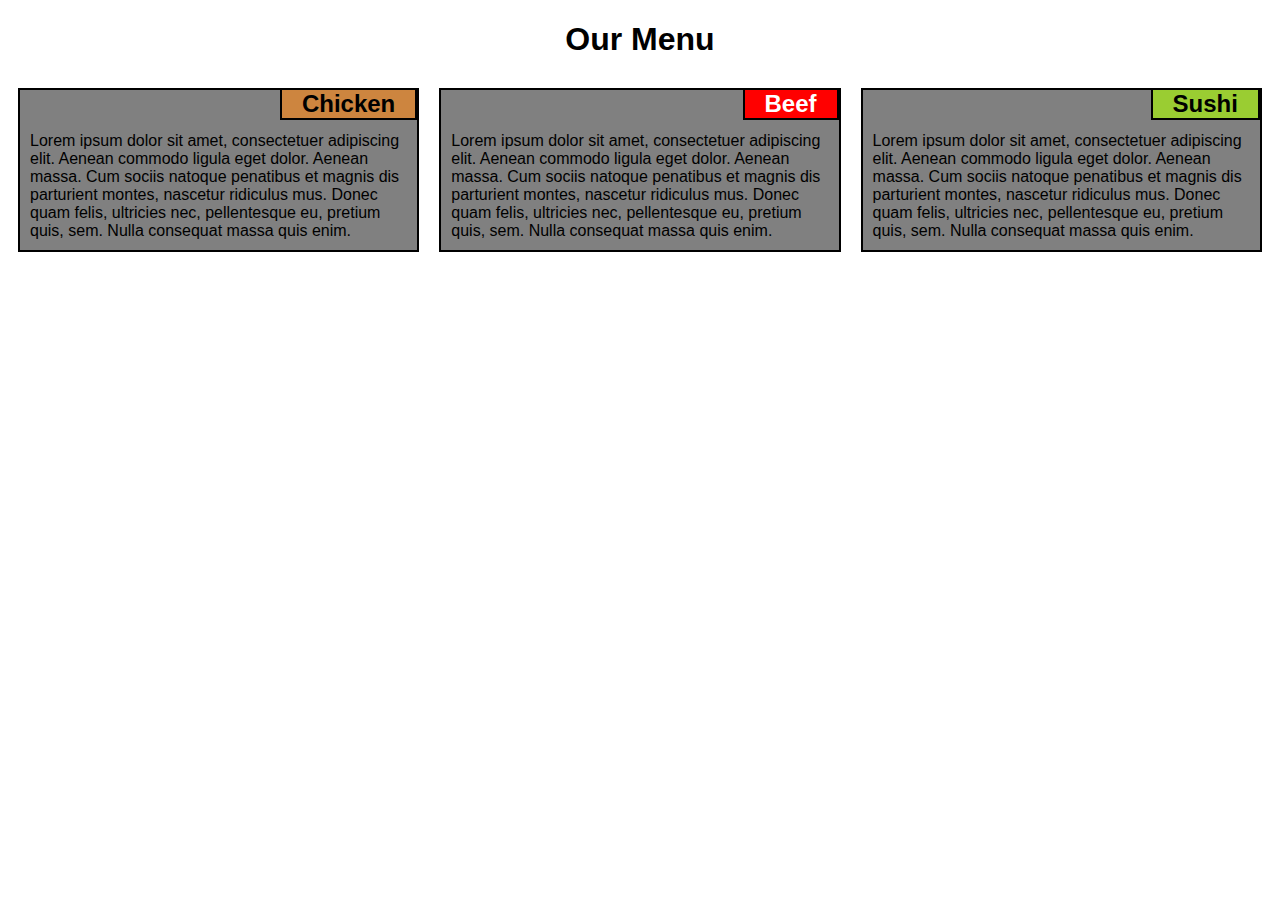
<file: module_2_solution/index.html>
<!DOCTYPE html>
<html>
<head>

<title>Responsive Layout Assignment Solution</title>
<meta name="viewport" content="width=device-width, initial-scale=1">
<link rel="stylesheet" type="text/css" href="style.css">

</head>
<body>
<h1>Our Menu</h1>



  <div class="row">
  	<section class="col-lg-4 col-md-6"> 
      <div class="box"> 
        <h2 id="Chicken">Chicken</h2>
        <p>
          Lorem ipsum dolor sit amet, consectetuer adipiscing elit. Aenean commodo ligula eget dolor. 
        Aenean massa. Cum sociis natoque penatibus et magnis dis parturient montes, nascetur ridiculus mus. Donec quam felis,
         ultricies nec, pellentesque eu, pretium quis, sem. Nulla consequat massa quis enim.

        </p>
      </div>

    </section>

    <section class="col-lg-4 col-md-6"> 
      <div class="box"> 
        <h2 id="beef">Beef</h2>
        <p>
          Lorem ipsum dolor sit amet, consectetuer adipiscing elit. Aenean commodo ligula eget dolor. 
        Aenean massa. Cum sociis natoque penatibus et magnis dis parturient montes, nascetur ridiculus mus. Donec quam felis,
         ultricies nec, pellentesque eu, pretium quis, sem. Nulla consequat massa quis enim.

        </p>
      </div>

    </section>

    <section class="col-lg-4 col-md-6"> 
      <div class="box"> 
        <h2 id="Sushi">Sushi</h2>
        <p>
          Lorem ipsum dolor sit amet, consectetuer adipiscing elit. Aenean commodo ligula eget dolor. 
        Aenean massa. Cum sociis natoque penatibus et magnis dis parturient montes, nascetur ridiculus mus. Donec quam felis,
         ultricies nec, pellentesque eu, pretium quis, sem. Nulla consequat massa quis enim.

        </p>
      </div>

    </section>
</div>
</body>
</html>
</file>
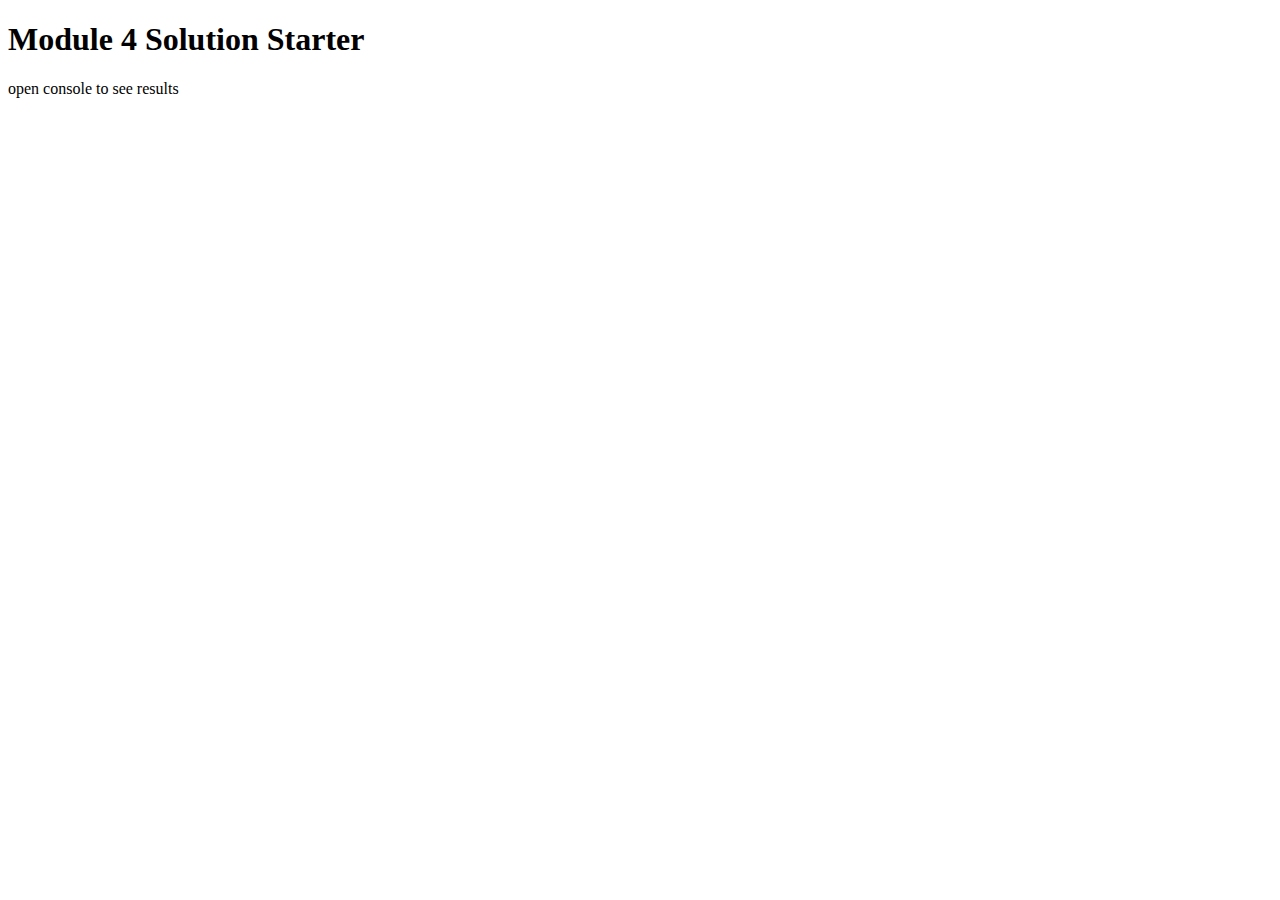
<file: module_4_solution/index.html>
<!DOCTYPE html>
<html>
<head>
  <meta charset="utf-8">
  <title>Module 4 Solution Starter</title>
  <script src="SpeakHello.js"></script>
  <script src="SpeakGoodBye.js"></script>
  <script src="script.js"></script>
</head>
<body>
  <h1>Module 4 Solution Starter</h1>
  <p>open console to see results</p>
</body>
</html>
</file>
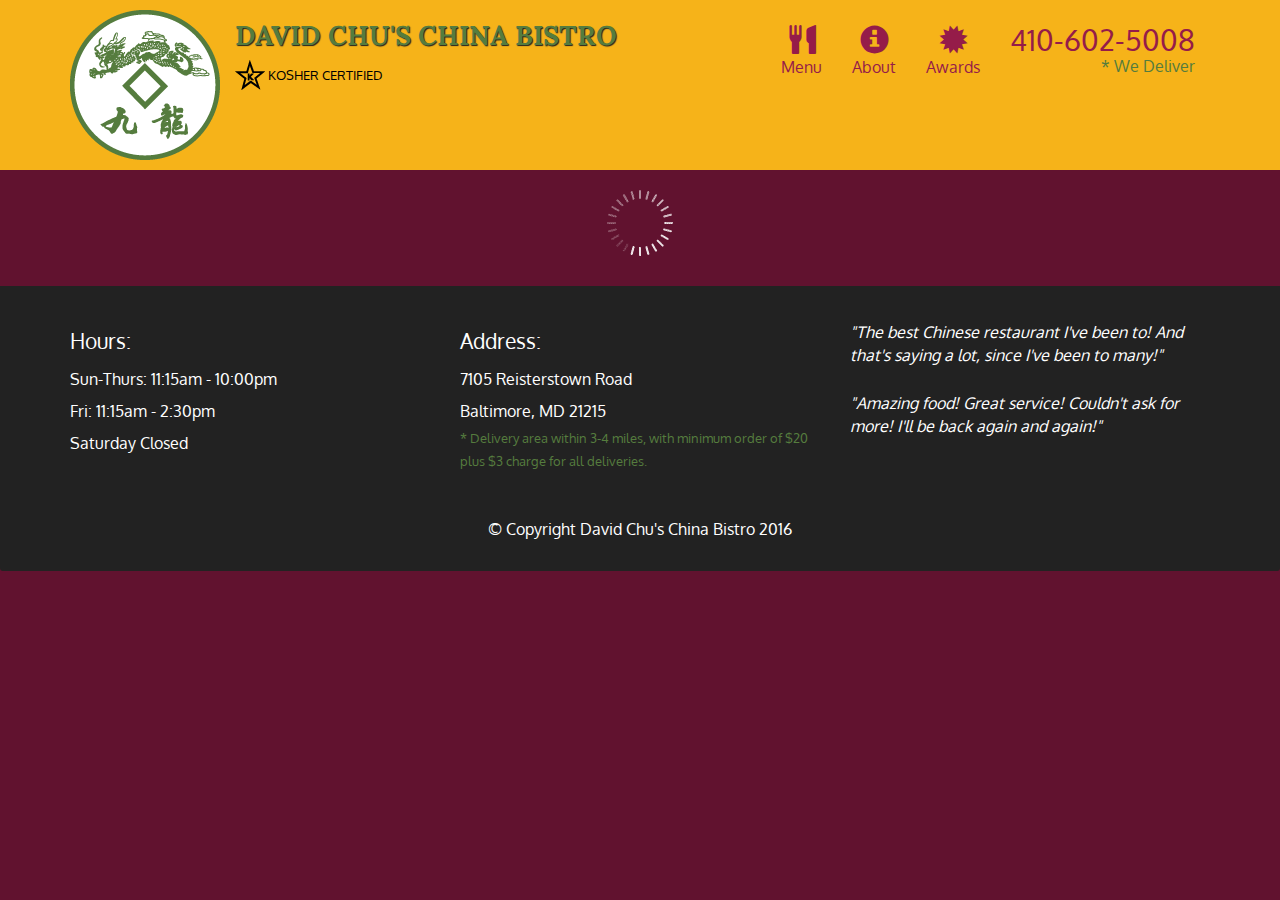
<file: module_5_solution/index.html>
<!doctype html>
<html lang="en">
  <head>
    <meta charset="utf-8">
    <meta http-equiv="X-UA-Compatible" content="IE=edge">
    <meta name="viewport" content="width=device-width, initial-scale=1">
    <title>David Chu's China Bistro</title>
    <link rel="stylesheet" href="css/bootstrap.min.css">
    <link rel="stylesheet" href="css/styles.css">
    <link href='https://fonts.googleapis.com/css?family=Oxygen:400,300,700' rel='stylesheet' type='text/css'>
    <link href='https://fonts.googleapis.com/css?family=Lora' rel='stylesheet' type='text/css'>
  </head>
<body>
  <header>
    <nav id="header-nav" class="navbar navbar-default">
      <div class="container">
        <div class="navbar-header">
          <a href="index.html" class="pull-left visible-md visible-lg">
            <div id="logo-img" alt="Logo image"></div>
          </a>

          <div class="navbar-brand">
            <a href="index.html"><h1>David Chu's China Bistro</h1></a>
            <p>
              <img src="images/star-k-logo.png" alt="Kosher certification">
              <span>Kosher Certified</span>
            </p>
          </div>

          <button id="navbarToggle" type="button" class="navbar-toggle collapsed" data-toggle="collapse" data-target="#collapsable-nav" aria-expanded="false">
            <span class="sr-only">Toggle navigation</span>
            <span class="icon-bar"></span>
            <span class="icon-bar"></span>
            <span class="icon-bar"></span>
          </button>
        </div>
        
        <div id="collapsable-nav" class="collapse navbar-collapse">
           <ul id="nav-list" class="nav navbar-nav navbar-right">
            <li id="navHomeButton" class="visible-xs active">
              <a href="index.html">
                <span class="glyphicon glyphicon-home"></span> Home</a>
            </li>
            <li id="navMenuButton">
              <a href="#" onclick="$dc.loadMenuCategories();">
                <span class="glyphicon glyphicon-cutlery"></span><br class="hidden-xs"> Menu</a>
            </li>
            <li>
              <a href="#">
                <span class="glyphicon glyphicon-info-sign"></span><br class="hidden-xs"> About</a>
            </li>
            <li>
              <a href="#">
                <span class="glyphicon glyphicon-certificate"></span><br class="hidden-xs"> Awards</a>
            </li>
            <li id="phone" class="hidden-xs">
              <a href="tel:410-602-5008">
                <span>410-602-5008</span></a><div>* We Deliver</div>
            </li>
          </ul><!-- #nav-list -->
        </div><!-- .collapse .navbar-collapse -->
      </div><!-- .container -->
    </nav><!-- #header-nav -->
  </header>

  <div id="call-btn" class="visible-xs">
    <a class="btn" href="tel:410-602-5008">
    <span class="glyphicon glyphicon-earphone"></span>
    410-602-5008
    </a>
  </div>
  <div id="xs-deliver" class="text-center visible-xs">* We Deliver</div>

  <div id="main-content" class="container"></div>

  <footer class="panel-footer">
    <div class="container">
      <div class="row">
        <section id="hours" class="col-sm-4">
          <span>Hours:</span><br>
          Sun-Thurs: 11:15am - 10:00pm<br>
          Fri: 11:15am - 2:30pm<br>
          Saturday Closed
          <hr class="visible-xs">
        </section>
        <section id="address" class="col-sm-4">
          <span>Address:</span><br>
          7105 Reisterstown Road<br>
          Baltimore, MD 21215
          <p>* Delivery area within 3-4 miles, with minimum order of $20 plus $3 charge for all deliveries.</p>
          <hr class="visible-xs">
        </section>
        <section id="testimonials" class="col-sm-4">
          <p>"The best Chinese restaurant I've been to! And that's saying a lot, since I've been to many!"</p>
          <p>"Amazing food! Great service! Couldn't ask for more! I'll be back again and again!"</p>
        </section>
      </div>
      <div class="text-center">&copy; Copyright David Chu's China Bistro 2016</div>
    </div>
  </footer>

  <!-- jQuery (Bootstrap JS plugins depend on it) -->
  <script src="js/jquery-2.1.4.min.js"></script>
  <script src="js/bootstrap.min.js"></script>
  <script src="js/ajax-utils.js"></script>
  <script src="js/script.js"></script>
</body>
</html>
</file>
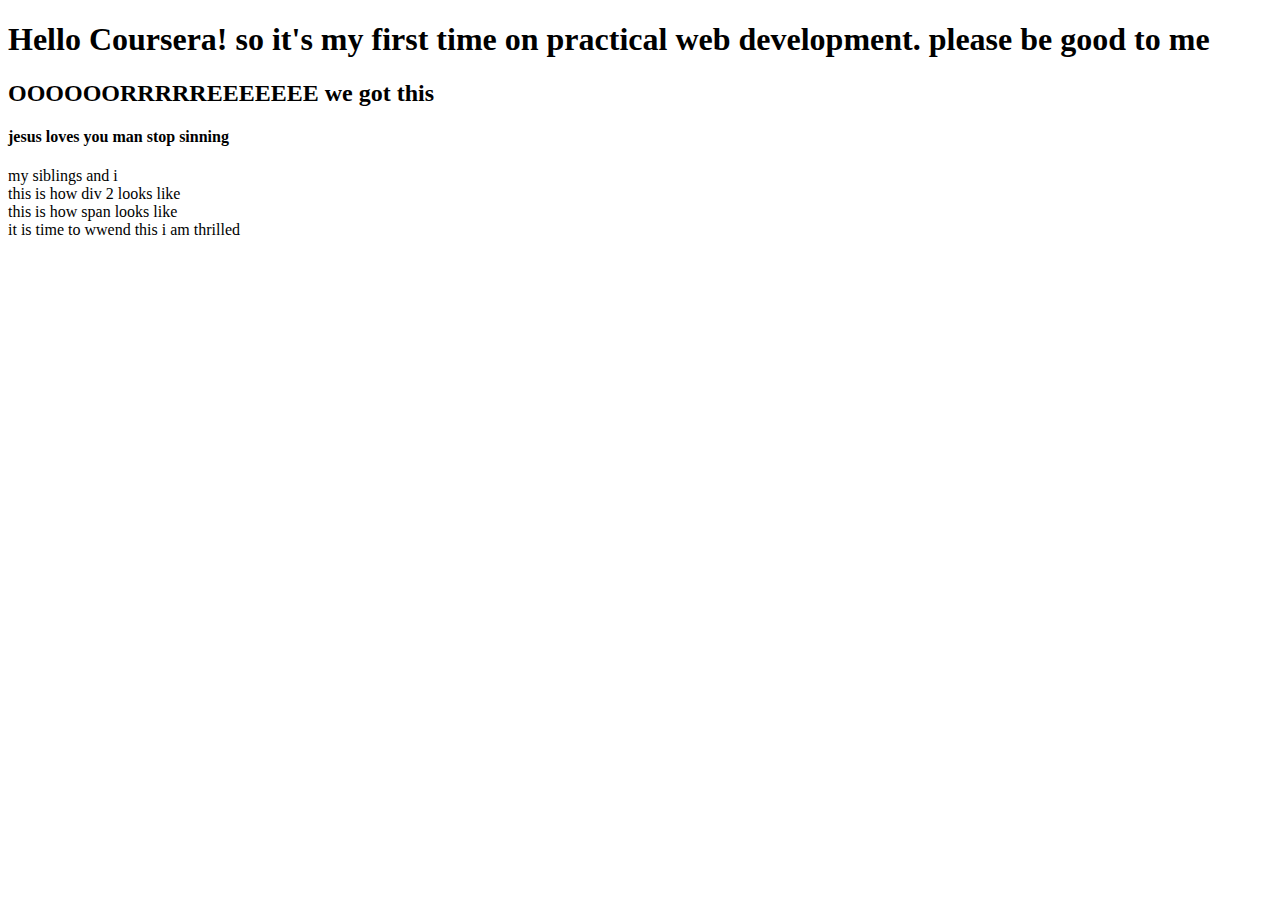
<file: site/index.html>
<!DOCTYPE html>
<html>
<head>
	<title>Hello Coursera!</title>
</head>
<body>
<h1>Hello Coursera! so it's my first time on practical web development. please be good to me</h1>
<h2>OOOOOORRRRREEEEEEE we got this</h2>
<h4>jesus loves you man stop sinning</h4>
<div>my siblings and i</div>
<div> this is how div 2 looks like</div>
<span> this is how span looks like</span>
<article>it is time to wwend this i am thrilled</article>
</body>
</html>
</file>
<file: module_2_solution/style.css>
/********** Base styles **********/
* {
  box-sizing: border-box;
  font-family: Arial, Helvetica, sans-serif;
}

h1 {
  text-align: center;
  margin-bottom: 20px;
}

/* Simple Responsive Framework. */
.row {
  width: 100%;
}
.box{
  border: 2px solid black;
  background-color: gray;
}
section{
  padding: 10px;
 
}
div{
  display: block;}
#Chicken
{
  background-color: peru;
}
#beef{
  color: white;
  background-color: red;
}
#Sushi{
  background-color: yellowgreen;
}
h2{
  position: relative;
  top: -2px;
  float: right;
  margin: 0px;
  padding: 0px 20px 0px 20px;
  border: 2px solid black;

}

/********** Desktop devices only **********/
@media (min-width: 992px) {
  .col-lg-1, .col-lg-2, .col-lg-3, .col-lg-4, .col-lg-5, .col-lg-6, .col-lg-7, .col-lg-8, .col-lg-9, .col-lg-10, .col-lg-11, .col-lg-12 {
    float: left;
  }
  .col-lg-1 {
    width: 8.33%;
  }
  .col-lg-2 {
    width: 16.66%;
  }
  .col-lg-3 {
    width: 25%;
  }
  .col-lg-4 {
    width: 33.33%;
  }
  .col-lg-5 {
    width: 41.66%;
  }
  .col-lg-6 {
    width: 50%;
  }
  .col-lg-7 {
    width: 58.33%;
  }
  .col-lg-8 {
    width: 66.66%;
  }
  .col-lg-9 {
    width: 74.99%;
  }
  .col-lg-10 {
    width: 83.33%;
  }
  .col-lg-11 {
    width: 91.66%;
  }
  .col-lg-12 {
    width: 100%;
  }
}

/********** Tablet devices only **********/
@media (min-width: 768px) and (max-width: 991px) {
  .col-md-1, .col-md-2, .col-md-3, .col-md-4, .col-md-5, .col-md-6, .col-md-7, .col-md-8, .col-md-9, .col-md-10, .col-md-11, .col-md-12 {
    float: left;
  }
  .col-md-1 {
    width: 8.33%;
  }
  .col-md-2 {
    width: 16.66%;
  }
  .col-md-3 {
    width: 25%;
  }
  .col-md-4 {
    width: 33.33%;
  }
  .col-md-5 {
    width: 41.66%;
  }
  .col-md-6 {
    width: 50%;
  }
  .col-md-7 {
    width: 58.33%;
  }
  .col-md-8 {
    width: 66.66%;
  }
  .col-md-9 {
    width: 74.99%;
  }
  .col-md-10 {
    width: 83.33%;
  }
  .col-md-11 {
    width: 91.66%;
  }
  .col-md-12 {
    width: 100%;
  }
}

/********** Mobile devices only **********/
@media (max-width: 767px) {
  .col-sm-1, .col-sm-2, .col-sm-3, .col-sm-4, .col-sm-5, .col-sm-6, .col-sm-7, .col-sm-8, .col-sm-9, .col-sm-10, .col-sm-11, .col-sm-12 {
    float: left;
  }
  .col-sm-1 {
    width: 8.33%;
  }
  .col-sm-2 {
    width: 16.66%;
  }
  .col-sm-3 {
    width: 25%;
  }
  .col-sm-4 {
    width: 33.33%;
  }
  .col-sm-5 {
    width: 41.66%;
  }
  .col-sm-6 {
    width: 50%;
  }
  .col-sm-7 {
    width: 58.33%;
  }
  .col-sm-8 {
    width: 66.66%;
  }
  .col-sm-9 {
    width: 74.99%;
  }
  .col-sm-10 {
    width: 83.33%;
  }
  .col-sm-11 {
    width: 91.66%;
  }
  .col-sm-12 {
    width: 100%;
  }
}

.content-name
{
    overflow: auto;
    text-align: center;
    border: 4px solid black;
    width: 100px;
    height: 40px;
    padding: 5px;
    float: right;
    margin-right: 36px;
    margin-top: 0px;
    font-weight: bold;
    position: relative;
    background-color: rgb(235, 116, 142);
}
.content-name2 
{
    overflow: auto;
    text-align: center;
    border: 2px solid black;
    width: 100px;
    height: 40px;
    padding: 0px;
    float: right;
    margin-right: 36px;
    margin-top: 0px;
    font-weight: bold;
    position: relative;
    background-color: rgb(158, 16, 16);
}
.content-name3
{
    overflow: auto;
    text-align: center;
    border: 4px solid black;
    width: 100px;
    height: 40px;
    padding: 5px;
    float: right;
    margin-right: 36px;
    margin-top: 0px;
    font-weight: bold;
    position: relative;
    background-color: rgb(245, 238, 140);
}



p {
  clear: right;
  padding: 10px;
  margin: 0px;
 
  font-family: Helvetica;
  color: black;
  font-weight: 500;
}
</file>
<file: module_5_solution/css/styles.css>
body {
  font-size: 16px;
  color: #fff;
  background-color: #61122f;
  font-family: 'Oxygen', sans-serif;
}

/** HEADER **/
#header-nav {
  background-color: #f6b319;
  border-radius: 0;
  border: 0;
}

#logo-img {
  background: url('../images/restaurant-logo_large.png') no-repeat;
  width: 150px;
  height: 150px;
  margin: 10px 15px 10px 0;
}

.navbar-brand {
  padding-top: 25px;
}
.navbar-brand h1 { /* Restaurant name */
  font-family: 'Lora', serif;
  color: #557c3e;
  font-size: 1.5em;
  text-transform: uppercase;
  font-weight: bold;
  text-shadow: 1px 1px 1px #222;
  margin-top: 0;
  margin-bottom: 0;
  line-height: .75;
}
.navbar-brand a:hover, .navbar-brand a:focus {
  text-decoration: none;
}
.navbar-brand p { /* Kosher cert */
  color: #000;
  text-transform: uppercase;
  font-size: .7em;
  margin-top: 15px;
}
.navbar-brand p span { /* Star-K */
  vertical-align: middle;
}

#nav-list {
  margin-top: 10px;
}
#nav-list a {
  color: #951C49;
  text-align: center;
}
#nav-list a:hover {
  background: #E7E7E7;
}
#nav-list a span {
  font-size: 1.8em;
}

#phone {
  margin-top: 5px;
}
#phone a { /* Phone number */
  text-align: right;
  padding-bottom: 0;
}
#phone div { /* We Deliver */
  color: #557c3e;
  text-align: right;
  padding-right: 15px;
}

.navbar-header button.navbar-toggle, .navbar-header .icon-bar {
  border: 1px solid #61122f;
}
.navbar-header button.navbar-toggle {
  clear: both;
  margin-top: -30px;
}
/* END HEADER */

/* FOOTER */
.panel-footer {
  margin-top: 30px;
  padding-top: 35px;
  padding-bottom: 30px;
  background-color: #222;
  border-top: 0;
}
.panel-footer div.row {
  margin-bottom: 35px;
}
#hours, #address {
  line-height: 2;
}
#hours > span, #address > span {
  font-size: 1.3em;
}
#address p {
  color: #557c3e;
  font-size: .8em;
  line-height: 1.8;
}
#testimonials {
  font-style: italic;
}
#testimonials p:nth-child(2) {
  margin-top: 25px;
}
/* END FOOTER */



/* HOME PAGE */
.container .jumbotron {
  box-shadow: 0 0 50px #3F0C1F;
  border: 2px solid #3F0C1F;
}

#menu-tile, #specials-tile, #map-tile {
  height: 250px;
  width: 100%;
  margin-bottom: 15px;
  position: relative;
  border: 2px solid #3F0C1F;
  overflow: hidden;
}
#menu-tile:hover, #specials-tile:hover, #map-tile:hover {
  box-shadow: 0 1px 5px 1px #cccccc;
}
#menu-tile {
  background: url('../images/menu-tile.jpg') no-repeat;
  background-position: center;
}
#specials-tile {
  background: url('../images/specials-tile.jpg') no-repeat;
  background-position: center;
}
#menu-tile span, #specials-tile span, #map-tile span {
  position: absolute;
  bottom: 0;
  right: 0;
  width: 100%;
  text-align: center;
  font-size: 1.6em;
  text-transform: uppercase;
  background-color: #000;
  color: #fff;
  opacity: .8;
}
/* END HOME PAGE */

/* MENU CATEGORIES PAGE */
.category-tile { 
  position: relative;
  border: 2px solid #3F0C1F;
  overflow: hidden;
  width: 200px;
  height: 200px;
  margin: 0 auto 15px;
}
.category-tile span {
  position: absolute;
  bottom: 0;
  right: 0;
  width: 100%;
  text-align: center;
  font-size: 1.2em;
  text-transform: uppercase;
  background-color: #000;
  color: #fff;
  opacity: .8;
}
.category-tile:hover {
  box-shadow: 0 1px 5px 1px #cccccc;
}

#menu-categories-title + div {
  margin-bottom: 50px;
}
/* END MENU CATEGORIES PAGE */

/* SINGLE CATEGORY PAGE */
.menu-item-tile {
  margin-bottom: 25px;
}
.menu-item-tile hr {
  width: 80%;
}
.menu-item-tile .menu-item-price {
  font-size: 1.1em;
  text-align: right;
  margin-top: -15px;
  margin-right: -15px;
}
.menu-item-tile .menu-item-price span {
  font-size: .6em;
}
.menu-item-photo {
  position: relative;
  border: 2px solid #3F0C1F; 
  overflow: hidden;
  padding: 0;
  margin-right: -15px;
  margin-left: auto;
  margin-bottom: 20px;
  max-width: 250px;
}
.menu-item-photo div {
  position: absolute;
  bottom: 0;
  right: 0;
  width: 80px;
  background-color: #557c3e;
  text-align: center;
}
.menu-item-description {
  padding-right: 30px;
}
h3.menu-item-title {
  margin: 0 0 10px;
}
.menu-item-details {
  font-size: .9em;
  font-style: italic;
}
/* END SINGLE CATEGORY PAGE */


/********** Large devices only **********/
@media (min-width: 1200px) {
  .container .jumbotron {
    background: url('../images/jumbotron_1200.jpg') no-repeat;
    height: 675px;
  }
}

/********** Medium devices only **********/
@media (min-width: 992px) and (max-width: 1199px) {
  /* Header */
  #logo-img {
    background: url('../images/restaurant-logo_medium.png') no-repeat;
    width: 100px;
    height: 100px;
    margin: 5px 5px 5px 0;
  }
  /* End Header */

  /* Home Page */
  .container .jumbotron {
    background: url('../images/jumbotron_992.jpg') no-repeat;
    height: 558px;
  }
  /* End Home Page */
}

/********** Small devices only **********/
@media (min-width: 768px) and (max-width: 991px) {
  /* Home Page */
  .container .jumbotron {
    background: url('../images/jumbotron_768.jpg') no-repeat;
    height: 432px;
  }
  /* End Home Page */
}

/********** Extra small devices only **********/
@media (max-width: 767px) {
  /* Header */
  .navbar-brand {
    padding-top: 10px;
    height: 80px;
  }
  .navbar-brand h1 { /* Restaurant name */
    padding-top: 10px;
    font-size: 5vw; /* 1vw = 1% of viewport width */
  }
  .navbar-brand p { /* Kosher cert */
    font-size: .6em;
    margin-top: 12px;
  }
  .navbar-brand p img { /* Star-K */
    height: 20px;
  }

  #collapsable-nav a { /* Collapsed nav menu text */
    font-size: 1.2em;
  }
  #collapsable-nav a span { /* Collapsed nav menu glyph */
    font-size: 1em;
    margin-right: 5px;
  }

  #call-btn > a {
    font-size: 1.5em;
    display: block;
    margin: 0 20px;
    padding: 10px;
    border: 2px solid #fff;
    background-color: #f6b319;
    color: #951c49;
  }
  #xs-deliver {
    margin-top: 5px;
    font-size: .7em;
    letter-spacing: .1em;
    text-transform: uppercase;
  }
  /* End Header */

  /* Footer */
  .panel-footer section {
    margin-bottom: 30px;
    text-align: center;
  }
  .panel-footer section:nth-child(3) {
    margin-bottom: 0; /* margin already exists on the whole row */
  }
  .panel-footer section hr {
    width: 50%;
  }
  /* End Footer */

  /* Home Page */
  .container .jumbotron {
    margin-top: 30px;
    padding: 0;
  }
  #menu-tile, #specials-tile {
    width: 360px;
    margin: 0 auto 15px;
  }

  .menu-item-photo {
    margin-right: auto;
  }
  .menu-item-tile .menu-item-price {
    text-align: center;
  }
  .menu-item-description {
    text-align: center;;
  }
}


/********** Super extra small devices Only :-) (e.g., iPhone 4) **********/
@media (max-width: 479px) {
  /* Header */
  .navbar-brand h1 { /* Restaurant name */
    padding-top: 5px;
    font-size: 6vw;
  }
  /* End Header */
  
  /* Home page */
  #menu-tile, #specials-tile {
    width: 280px;
    margin: 0 auto 15px;
  }

  .col-xxs-12 {
    position: relative;
    min-height: 1px;
    padding-right: 15px;
    padding-left: 15px;
    float: left;
    width: 100%;
  }
}
</file>
